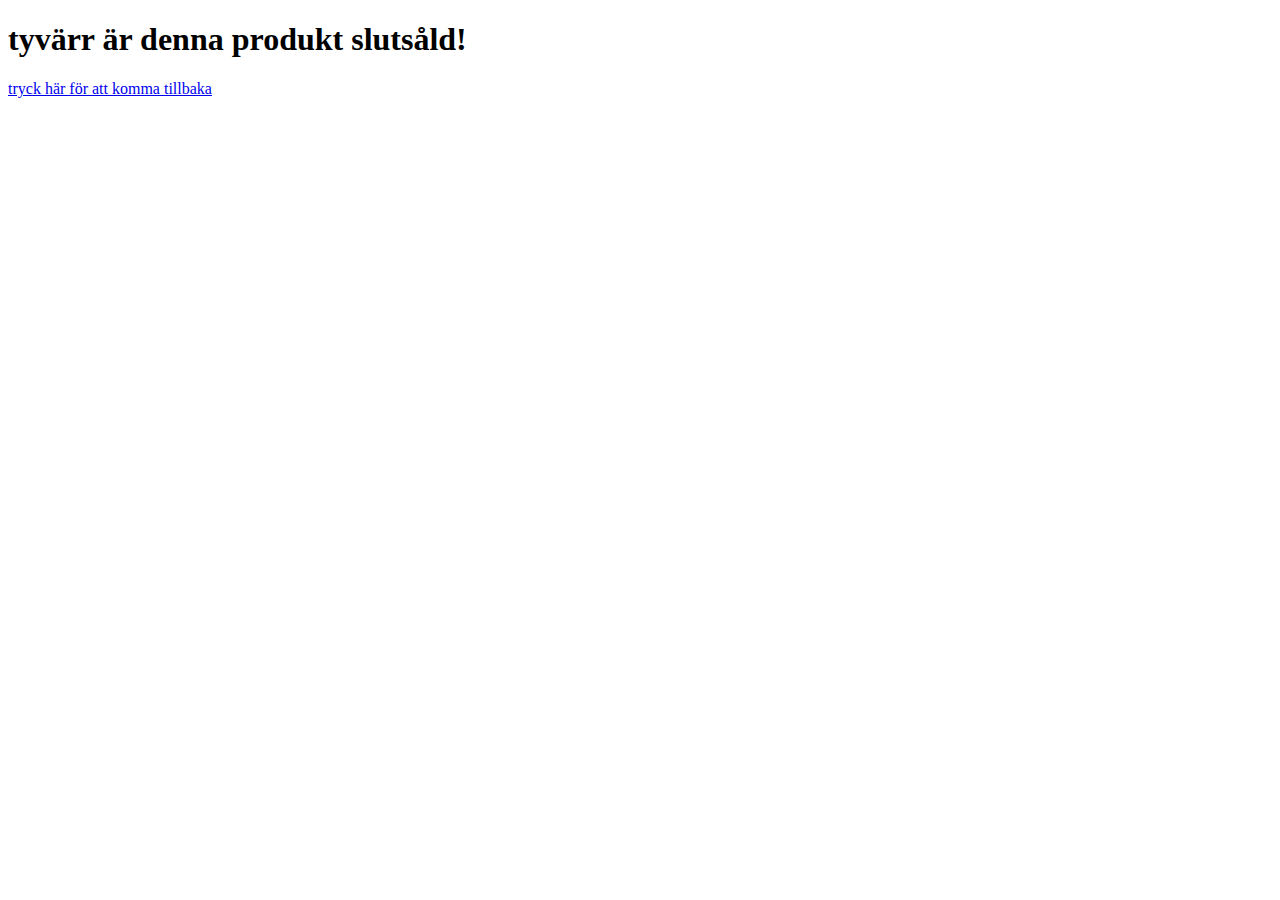
<file: vadtrordu.html>
<!DOCTYPE html>
<html lang="en">
<head>
    <meta charset="UTF-8">
    <meta http-equiv="X-UA-Compatible" content="IE=edge">
    <meta name="viewport" content="width=device-width, initial-scale=1.0">
    <title>Document</title>
</head>
<body>
    <h1>tyvärr är denna produkt slutsåld!</h1>

    <a href="index.html">tryck här för att komma tillbaka</a>
</body>
</html>
</file>
